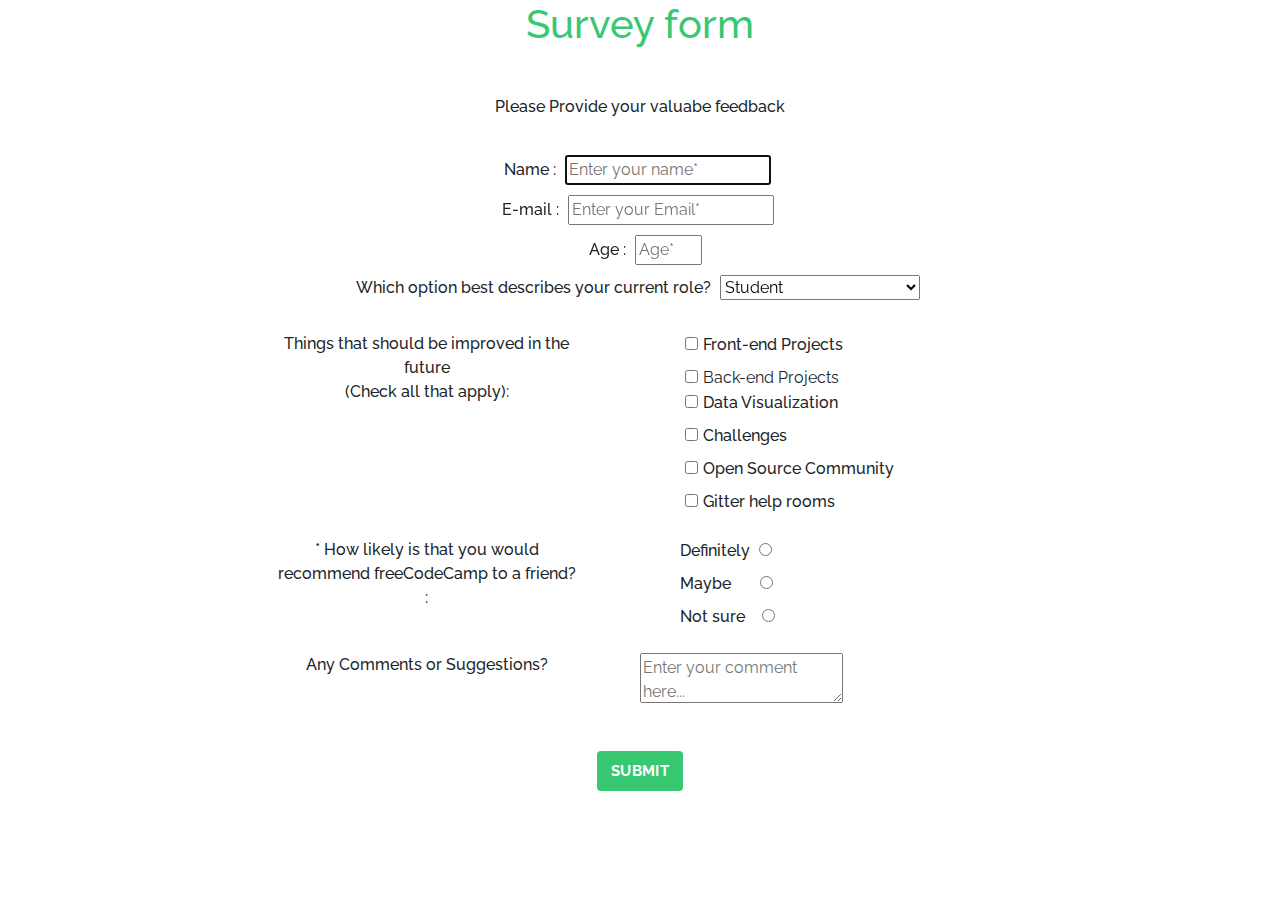
<file: Survey_form/index.html>
<html>
    <link rel="stylesheet" href="https://stackpath.bootstrapcdn.com/bootstrap/4.3.1/css/bootstrap.min.css" integrity="sha384-ggOyR0iXCbMQv3Xipma34MD+dH/1fQ784/j6cY/iJTQUOhcWr7x9JvoRxT2MZw1T" crossorigin="anonymous"> 
    <link href="./styles.css" rel="stylesheet">
    <link href="https://fonts.googleapis.com/css?family=Roboto&display=swap" rel="stylesheet">

<body>
        <h1 id="title">Survey form</h1><br>
        <div id="form-box">
            <p id="description" class="margin">
            Please Provide your valuabe feedback
          </p>
          <form id="survey-form">
            <label id="name-label" for="name"> Name : </label>
              <input autofocus type="text" name="name" id="name" class="input-field" placeholder="Enter your name*" required>
          <br><label id="email-label" for="email"> E-mail : </label>
              <input type="email" name="email" id="email" class="input-field" required placeholder="Enter your Email*">
            <br> <label id="number-label" for="age">       &nbsp &nbsp Age : </label>
              <input type="number" name="age" id="number" min="1" max="125" class="input-field" placeholder="Age*"><br>
            <label for="currentPos">Which option best describes your current role?</label>
              <select id="dropdown" name="currentPos" class="dropdown">
              <option disabled value>Select an option</option>
              <option  value="student">Student</option>
              <option value="job">Full Time Job</option>
              <option value="learner">Full Time Learner</option>
              <option value="preferNo">Prefer not to say</option>
              <option value="other">Other</option>
            </select><br><br>
            <div class="row">
                    <div class="col-6">
            <label class="user-rating" for="preferences">Things that should be improved in the future<br>(Check all that apply): </label>
        </div>
        <div class="col-6 options">
            <ul style="list-style: none;text-align: left">
            <li class="checkbox"><label><input name="prefer" value="1" type="checkbox" class="userRatings">Front-end Projects</label></li>
            <li class="checkbox"><input name="prefer" value="2" type="checkbox" class="userRatings">Back-end Projects</li>
            <li class="checkbox"><label><input name="prefer" value="3" type="checkbox" class="userRatings">Data Visualization</label></li>
            <li class="checkbox"><label><input name="prefer" value="4" type="checkbox" class="userRatings">Challenges</label></li>
            <li class="checkbox"><label><input name="prefer" value="5" type="checkbox" class="userRatings">Open Source Community</label></li>
            <li class="checkbox"><label><input name="prefer" value="6" type="checkbox" class="userRatings">Gitter help rooms</label></li></ul>
            </div></div>
                  <div class="row labels">
        <div class="col-6">
          <label class="user-rating" for="userRating">* How likely is that you would recommend freeCodeCamp to a friend? :</label></div>
            <div class="col-6 options">
            <ul style="list-style: none;text-align: left">
                  <li class="radio"><label>Definitely&nbsp;<input name="radio-buttons" value="1"  type="radio" class="userRatings" ></label></li>
                  <li class="radio"><label>Maybe &nbsp;&nbsp;&nbsp;&nbsp;&nbsp;<input name="radio-buttons" value="2"  type="radio" class="userRatings" ></label></li>
                  <li class="radio"><label>Not sure&nbsp;&nbsp;&nbsp;<input name="radio-buttons" value="3"  type="radio" class="userRatings" ></label></li>
                    </ul></div>
            </div>
            <div class="row">
            <div class="col-6">
            <label class= "user-rating" for="comments">Any Comments or Suggestions?</label></div>
            <div class="col-6 options" style="text-align:left">
            <textarea id="comments" class="input-field" style="height:50px;resize:vertical;" name="comment" placeholder="Enter your comment here..."></textarea></div></div>
            <br><br>
            <button id="submit" type="submit">Submit</button>
          </form>
        </div>
</body>
</html>
</file>
<file: Survey_form/styles.css>
@import url(https://fonts.googleapis.com/css?family=Raleway:400,500);
html,
body {
  text-align: center;
  font-family: 'Raleway', Helvetica, sans-serif;
}
#form-box{
  width:80vw;
  margin:0 auto;
}
#title{
    color:#37c871;
}
.margin{
  padding:15px;
  font-weight:500;
}
input{
margin:5px;

}
#dropdown{
margin:5px;
width:200px;
height:25px;
}
label{
  font-weight:500;
}
.user-rating{
width:300px;
right:0px;
margin-left:100px;
}
.options{
left:0px;
margin:0;
padding:0;
}
button {
    color: white;
    background: #37c871;
    border:#37c871;
    margin-bottom: 20px;
    display: inline-block;
    height: 40px;
    line-height: 40px;
    padding: 0 14px;
    border-radius: 4px;
    font-size: 15px;
    font-weight: 700;
    text-transform: uppercase;
    letter-spacing: 0.025em;
    text-decoration: none;
    transition: all 0.15s ease;
}
</file>
